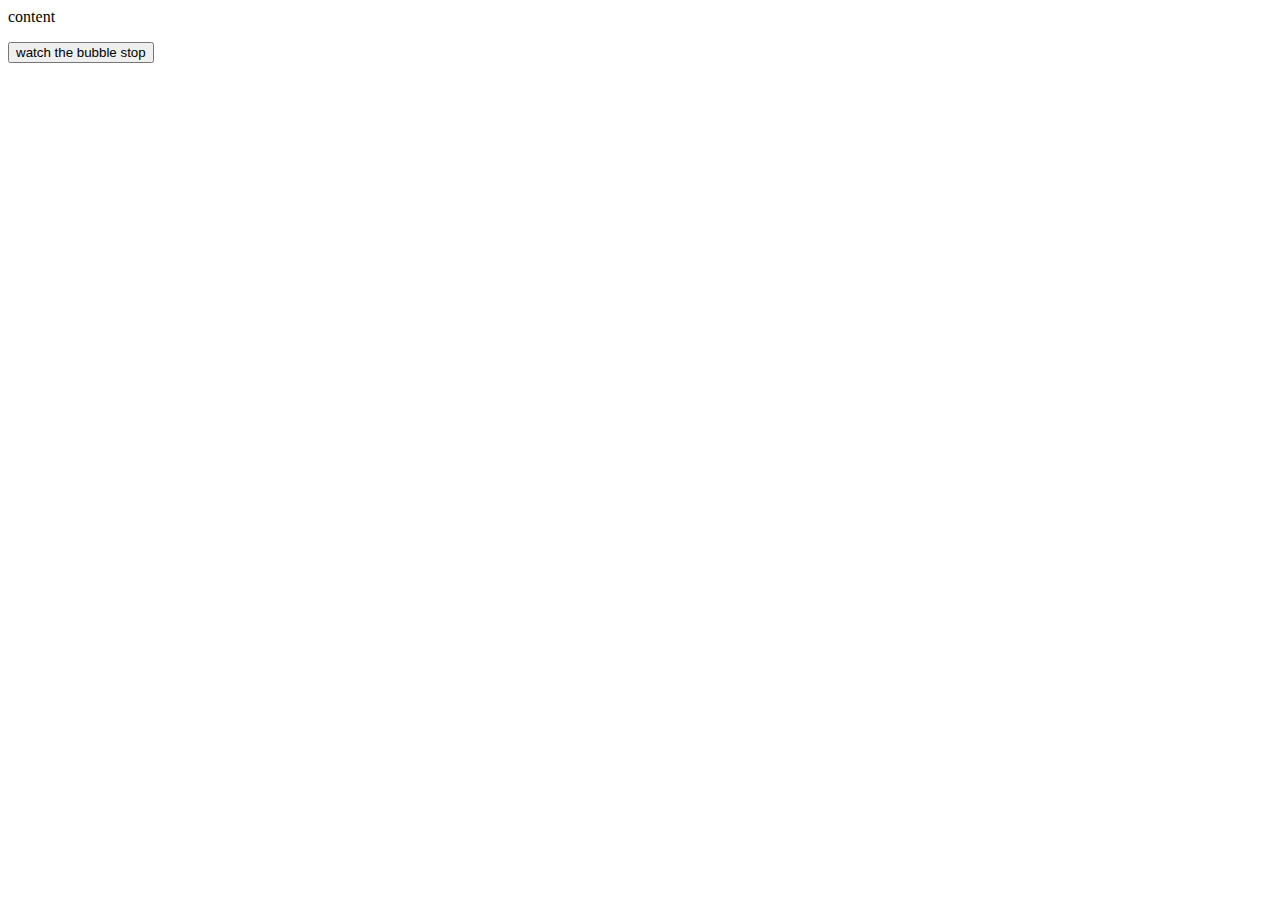
<file: q3/index.html>
<html lang="en">
  <head>
    <meta charset="UTF-8" />
    <meta http-equiv="X-UA-Compatible" content="IE=edge" />
    <meta name="viewport" content="width=device-width, initial-scale=1.0" />
    <title>Document</title>
  </head>
  <body>
    <div class="cta-container">
      <p>content</p>
      <button class="cta-button">watch the bubble stop</button>
    </div>
    <script src="./asset/script/script.js"></script>
  </body>
</html>
</file>
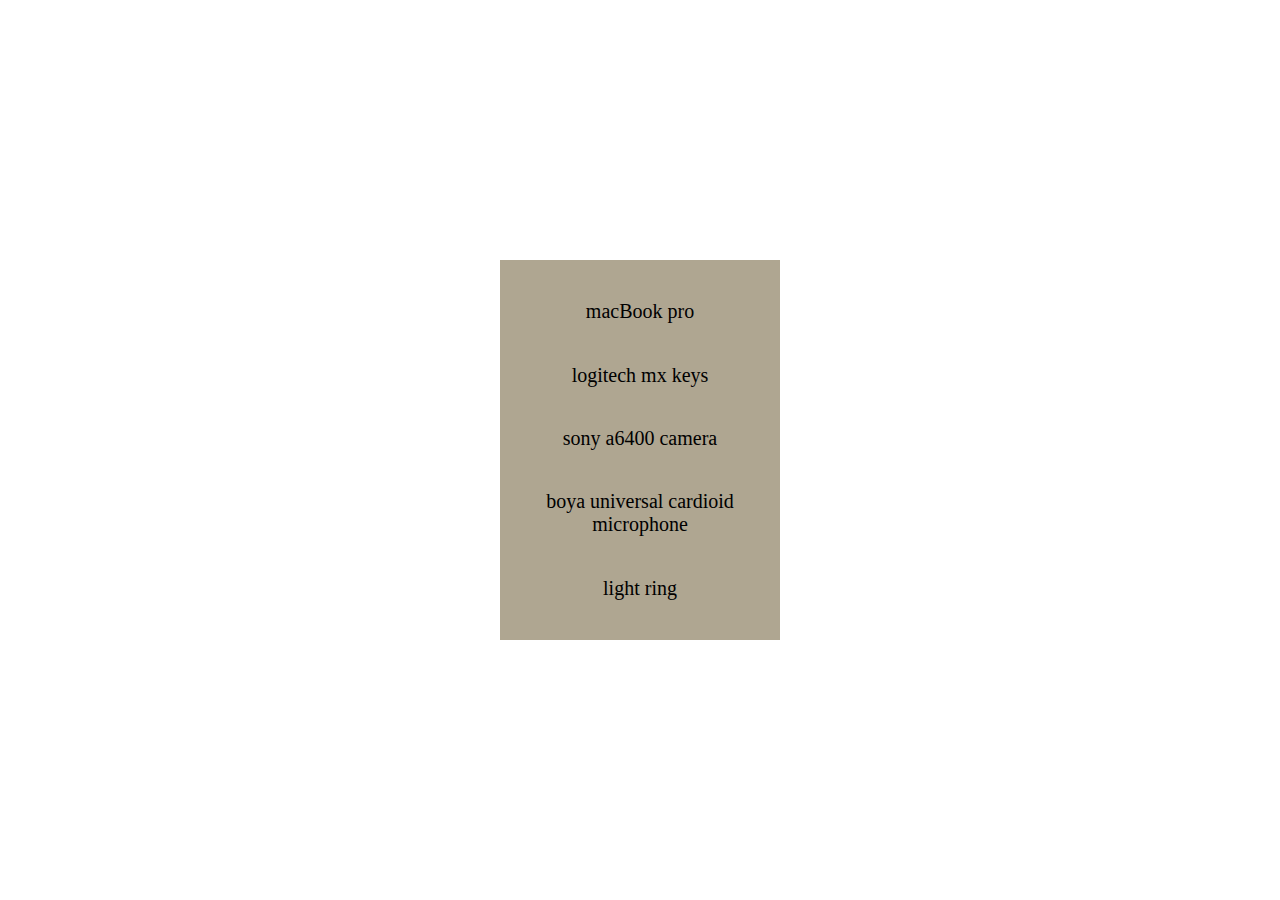
<file: q4/index.html>
<html lang="en">
  <head>
    <meta charset="UTF-8" />
    <meta http-equiv="X-UA-Compatible" content="IE=edge" />
    <meta name="viewport" content="width=device-width, initial-scale=1.0" />
    <title>Document</title>
    <link rel="stylesheet" href="./asset/style/style.css" />
  </head>
  <body>
    <div class="container">
      <ul class="list">
        <li class="item">macBook pro</li>
        <li class="item">logitech mx keys</li>
        <li class="item">sony a6400 camera</li>
        <li class="item">boya universal cardioid microphone</li>
        <li class="item">light ring</li>
      </ul>
    </div>
    <script src="./asset/script/script.js"></script>
  </body>
</html>
</file>
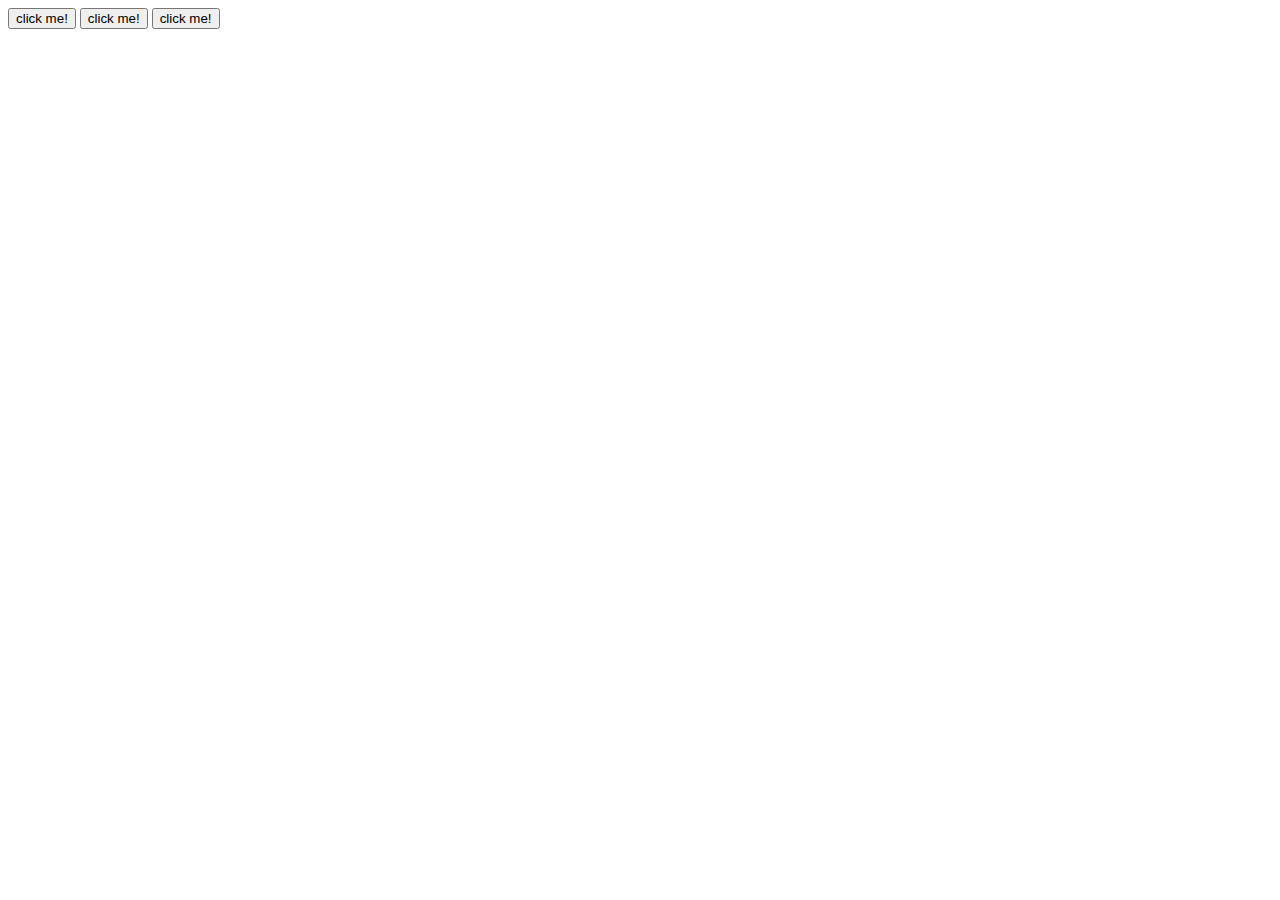
<file: q5/index.html>
<html lang="en">
  <head>
    <meta charset="UTF-8" />
    <meta http-equiv="X-UA-Compatible" content="IE=edge" />
    <meta name="viewport" content="width=device-width, initial-scale=1.0" />
    <title>Document</title>
  </head>
  <body>
    <div class="buttons">
      <button class="button-class">click me!</button>
      <button class="button-class">click me!</button>
      <button class="button-class2">click me!</button>
    </div>
    <script src="./asset/script/script.js"></script>
  </body>
</html>
</file>
<file: q4/asset/style/style.css>
* {
  padding: 0;
  margin: 0;
  box-sizing: border-box;
}

.container {
  display: flex;
  height: 100vh;
  justify-content: center;
  align-items: center;
}

.list {
  width: 280px;
  height: 380px;
  background-color: rgb(175, 166, 145);
  list-style: none;
  display: flex;
  flex-direction: column;
  justify-content: space-evenly;
}
.list li {
  text-align: center;
  font-size: 20px;
}
.list li:hover {
  cursor: pointer;
}/*# sourceMappingURL=style.css.map */
</file>
